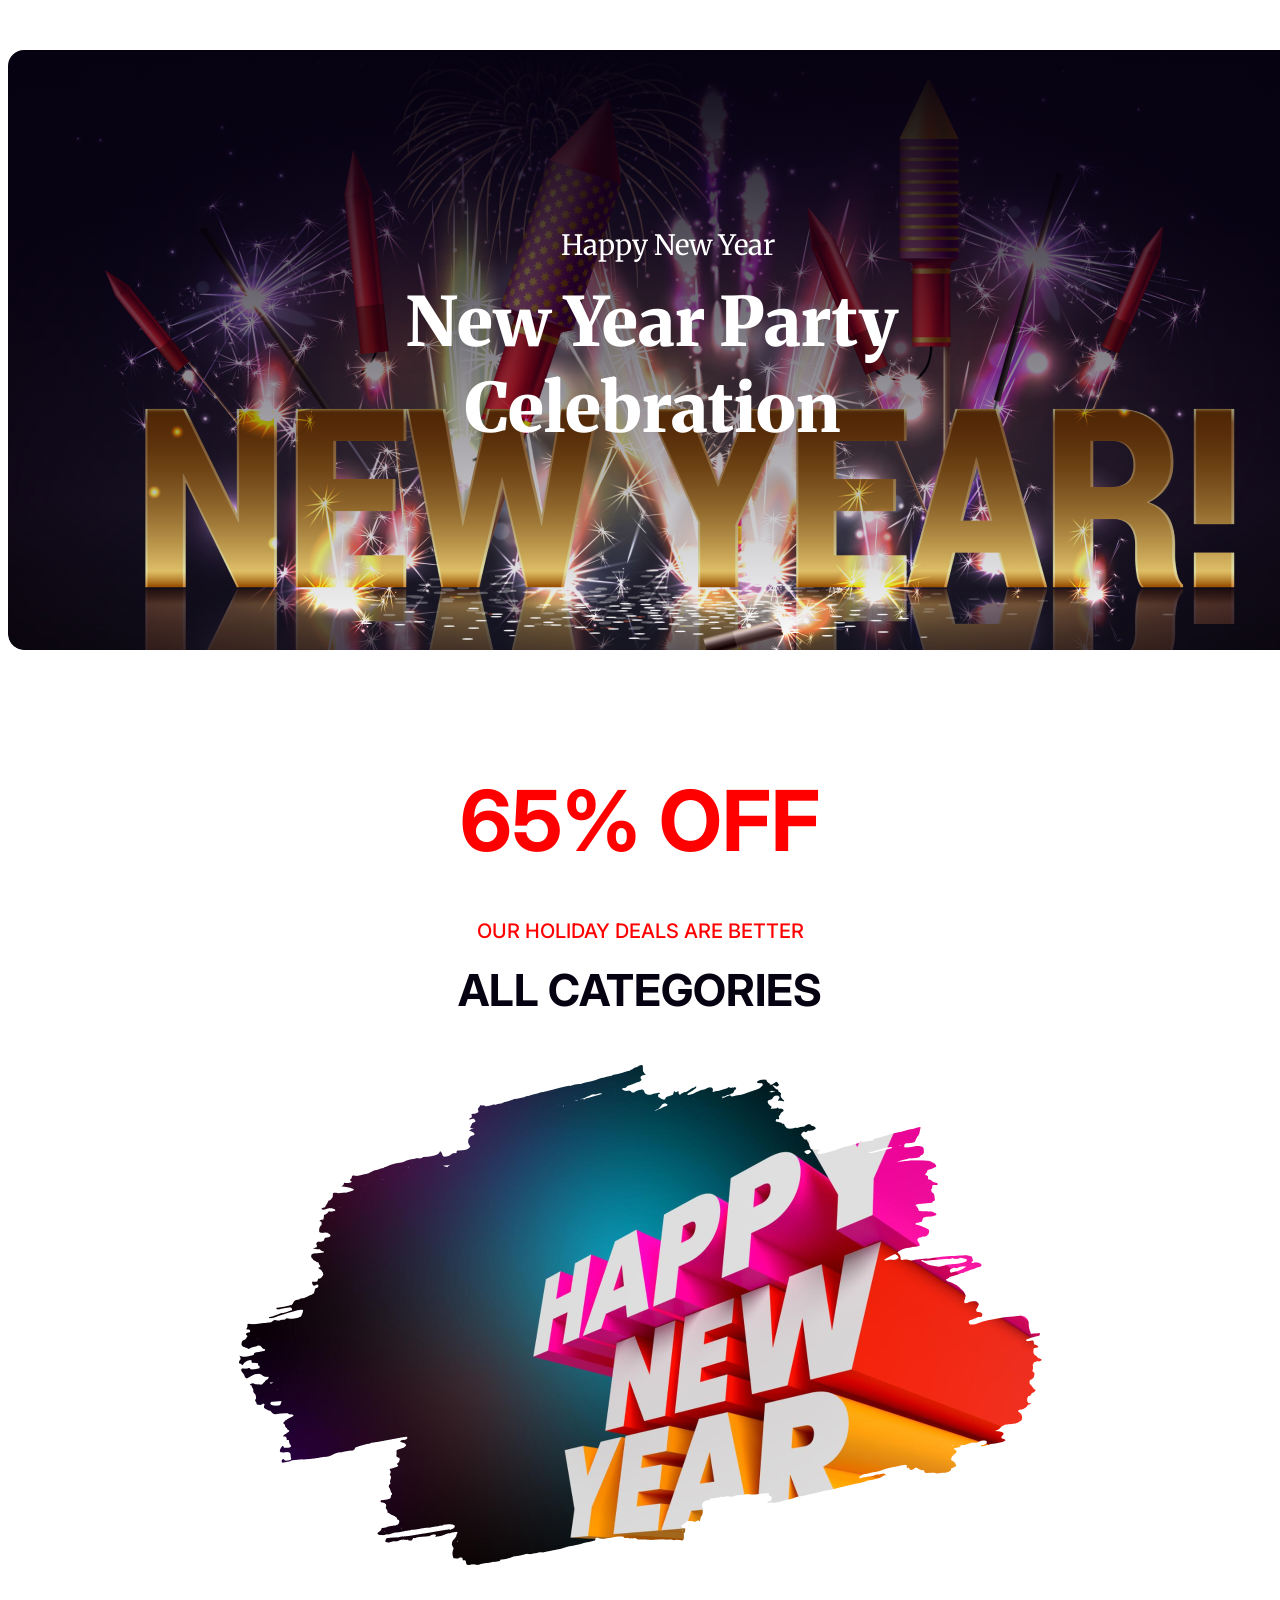
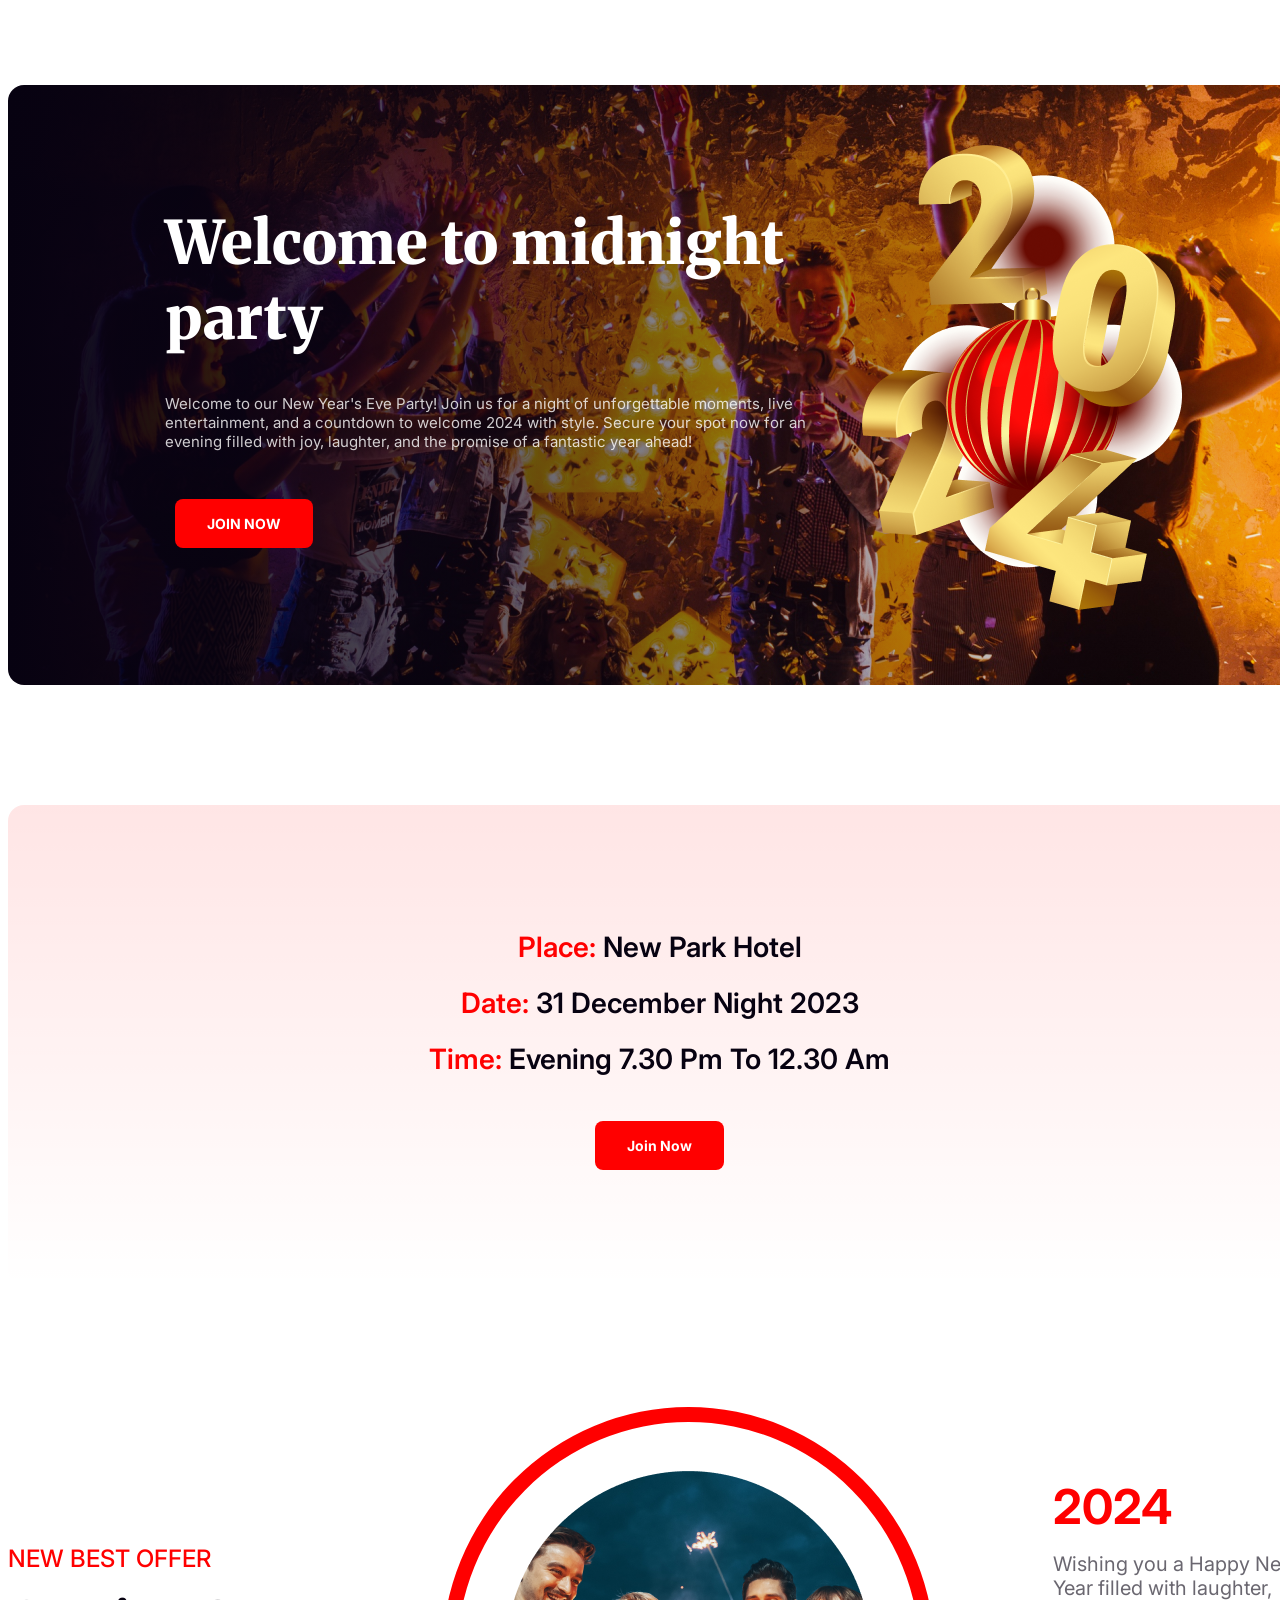
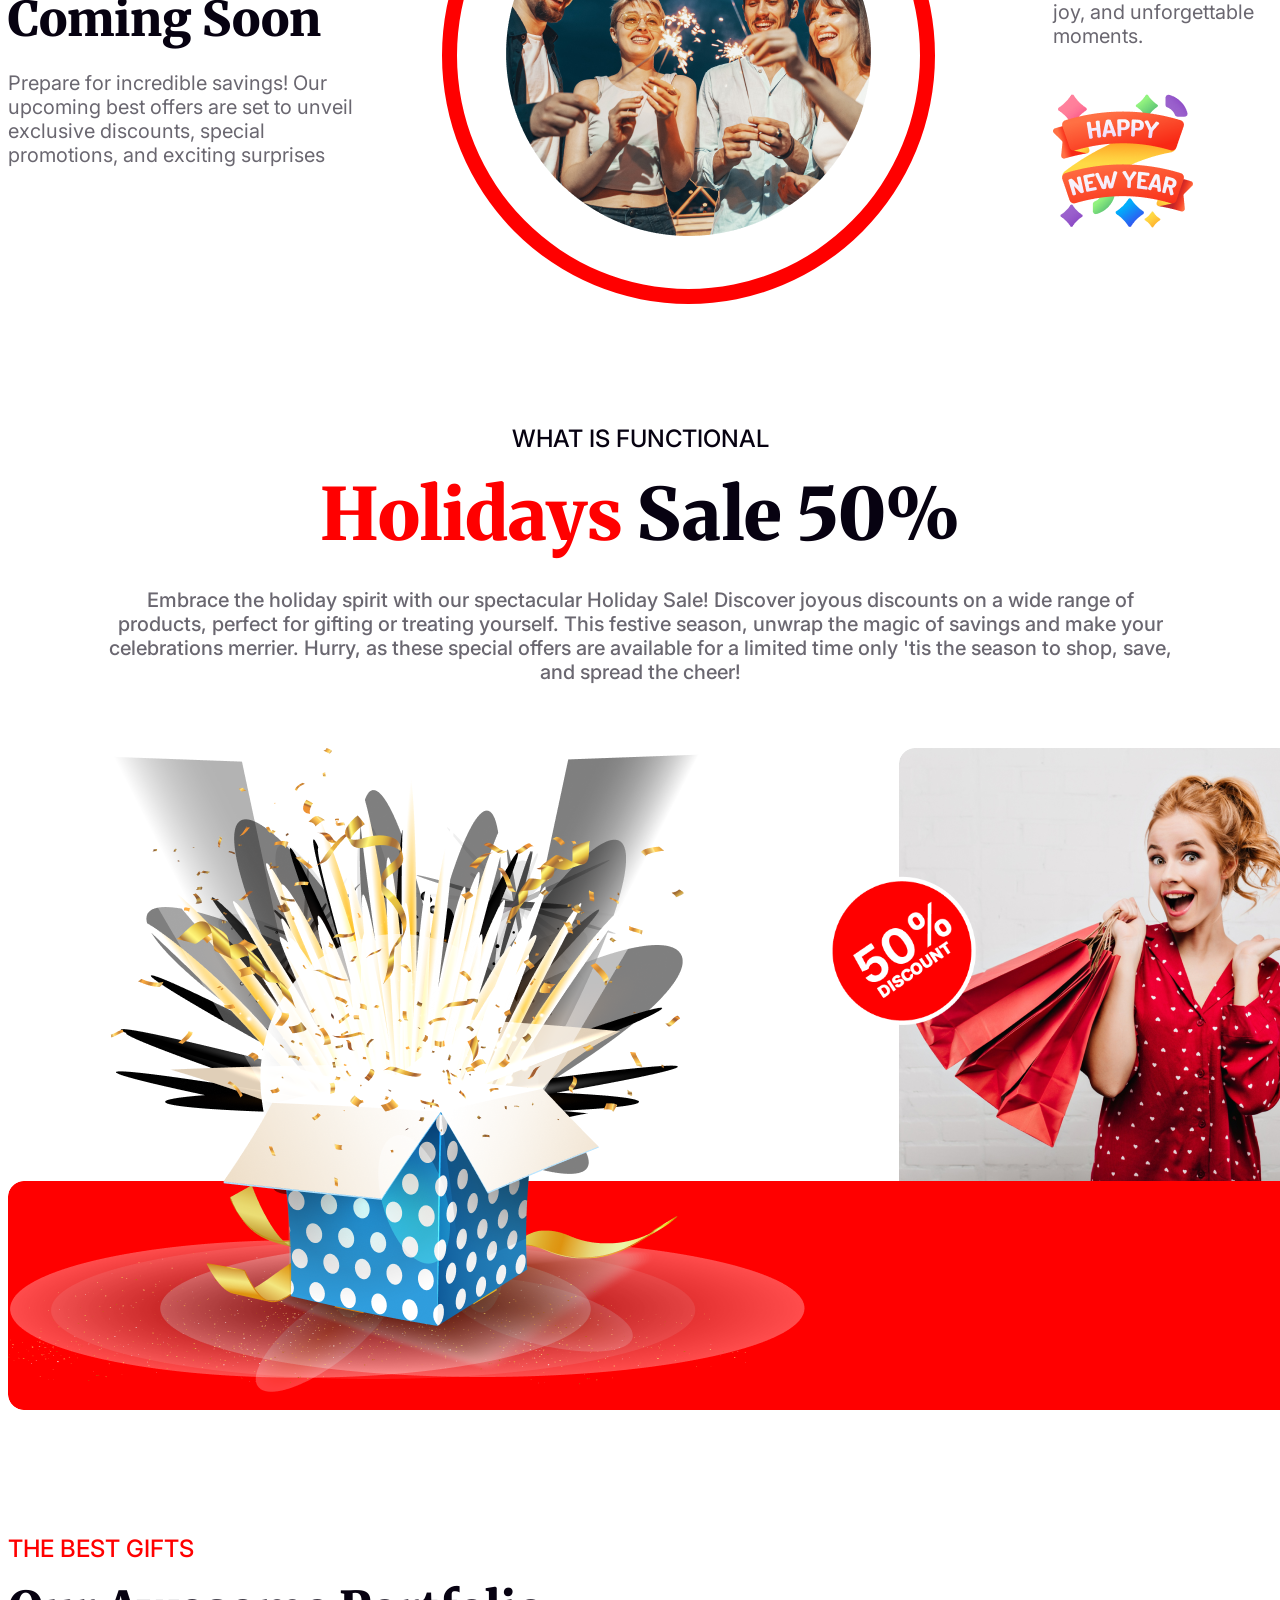
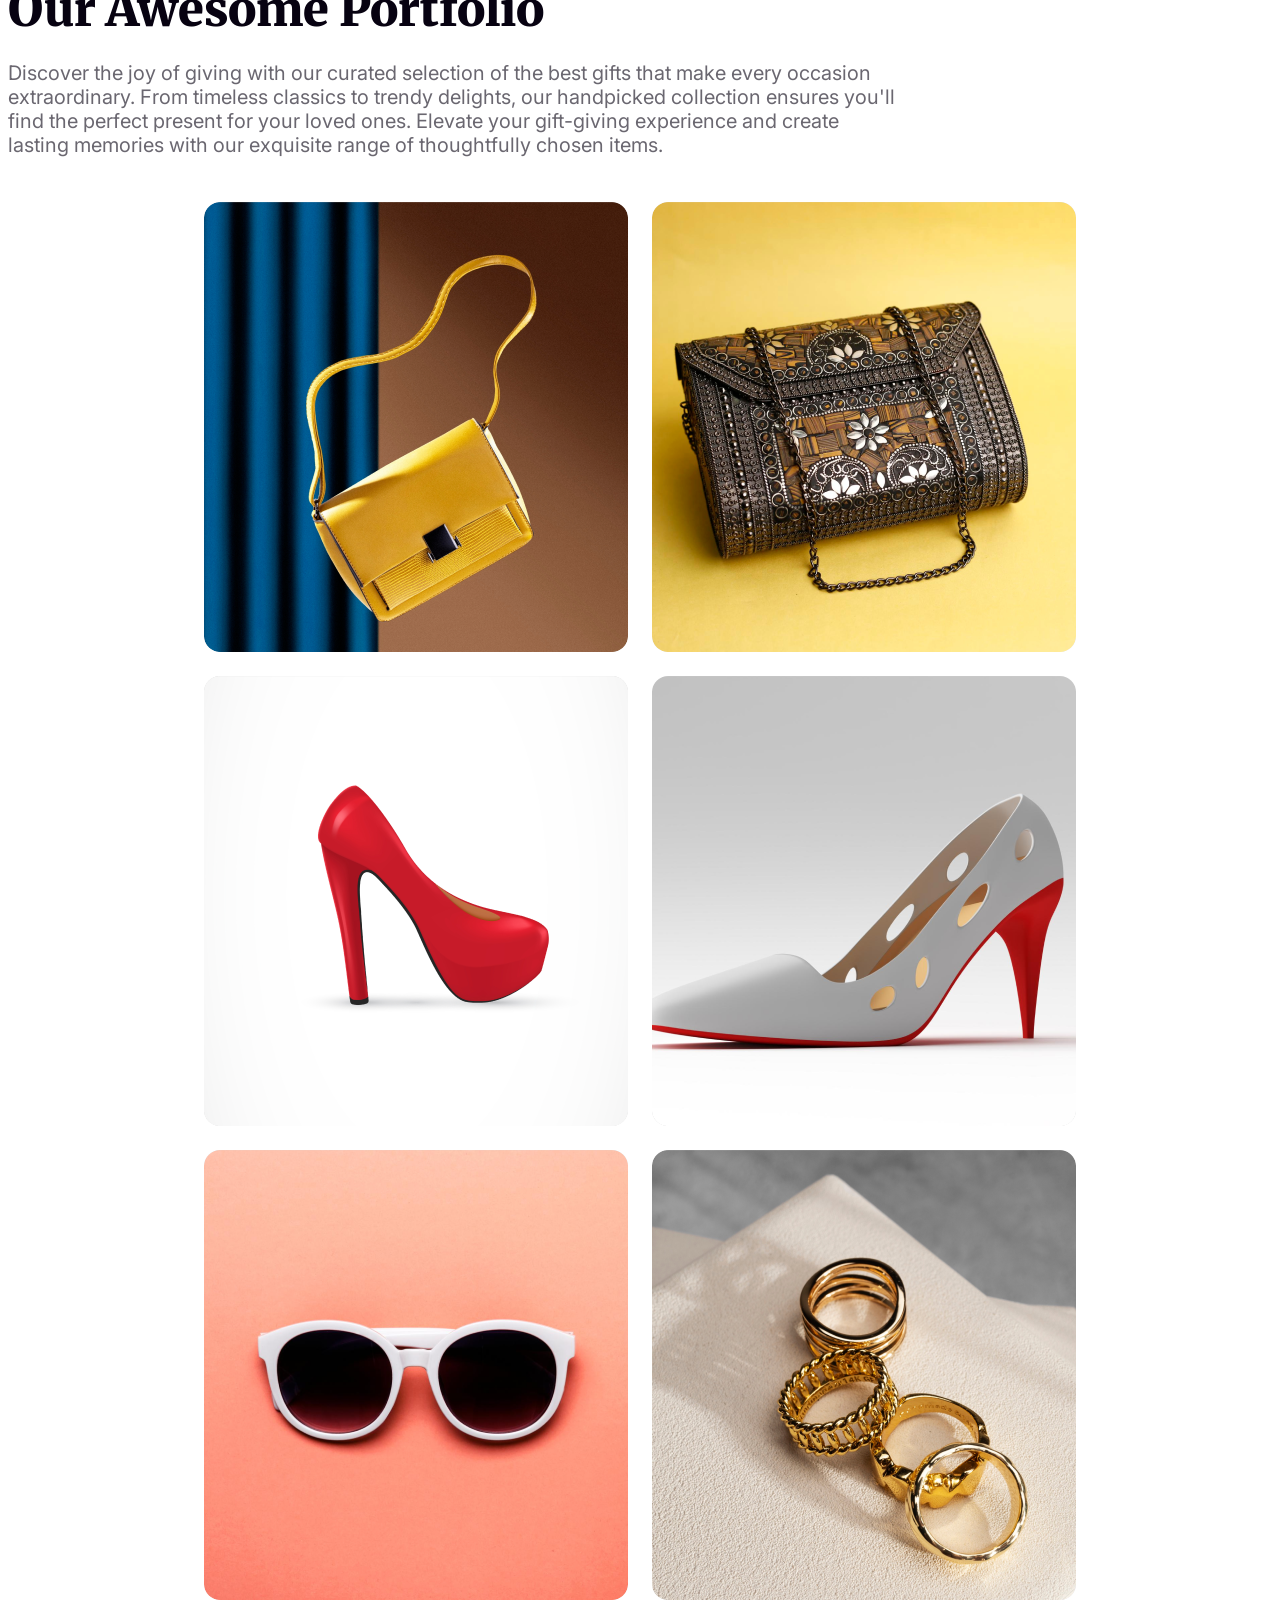
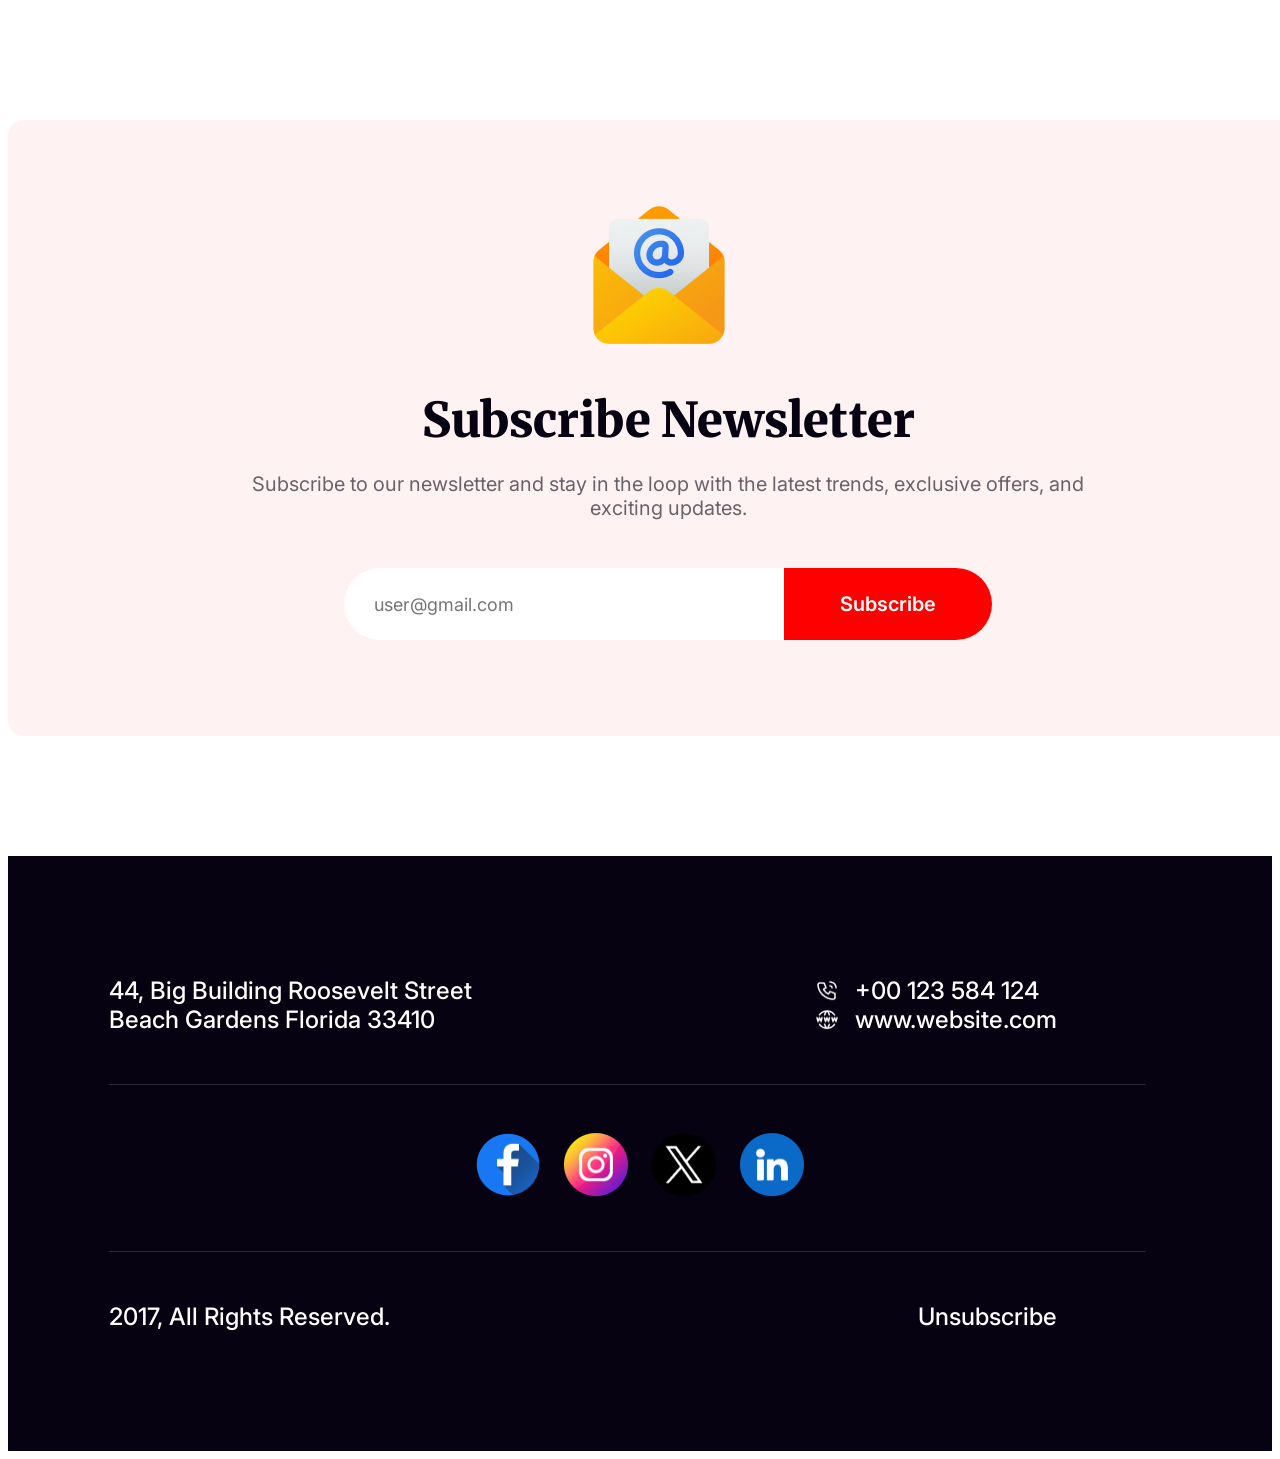
<file: index.html>
<!DOCTYPE html>
<html lang="en">

<head>
    <meta charset="UTF-8">
    <meta name="viewport" content="width=device-width, initial-scale=1.0">
    <title>Assignment: New Year New Mission</title>
    <link rel="stylesheet" href="./styles/styles.css">
</head>

<body>
    <header>
        <div class="banner">

            <h4 class="banner-title">Happy New Year</h4>
            <h2 id="banner-description">New Year Party Celebration</h2>
        </div>
    </header>

    <main>
        <section class="off">
            <h1 class="percent-off">65% OFF</h1>
            <p class="deals">OUR HOLIDAY DEALS ARE BETTER</p>
            <p class="category">ALL CATEGORIES</p>
            <div class="new-year-photo"><img src="./resources/New Year Photo.png" alt=""></div>
        </section>

        <section class="welcome">
            <div>
                <h2 class="welcome-title">Welcome to midnight party</h2>
                <p class="welcome-description">Welcome to our New Year's Eve Party! Join us for a night of unforgettable
                    moments, live entertainment, and a countdown to welcome 2024 with style. Secure your spot now for an
                    evening filled with joy, laughter, and the promise of a fantastic year ahead! </p>
                <div class="join"><button class="join-button">JOIN NOW</button></div>
            </div>
            <div id="welcome-image"><img id="year-2024" src="./resources/Group 70.png" alt=""></div>
        </section>

        <section class="event-details">
            <div class="info">
                <p class="event-description"><span class="event-title">Place:</span> New Park Hotel</p>
                <p class="event-description"><span class="event-title">Date:</span> 31 December Night 2023</p>
                <p class="event-description"><span class="event-title">Time:</span> Evening 7.30 pm to 12.30 am</p>
                <div id="event-join-button"><button class="join-button">Join Now</button>
                </div>
            </div>
        </section>

        <section class="offer">
            <Div class="best-offer">
                <p id="best-offer-title">NEW BEST OFFER</p>
                <h3>Coming Soon</h3>
                <p id="best-offer-description">Prepare for incredible savings! Our upcoming best offers are set to
                    unveil exclusive discounts, special promotions, and exciting surprises</p>
            </Div>
            <Div class="offer-img"><img src="./resources/Ellipse1.png" alt=""></Div>
            <Div class="happy-new-year">
                <h2>2024</h2>
                <p>Wishing you a Happy New Year filled with laughter, joy, and unforgettable moments.</p>
                <img src="./resources/Group96.png" alt="">
            </Div>
        </section>

        <section class="sale">
            <div id="sale-info">
                <p id="sale-title">WHAT IS FUNCTIONAL</p>
                <h2 id="sale-heading"><span>Holidays</span> Sale 50%</h2>
                <p id="sale-description">Embrace the holiday spirit with our spectacular Holiday Sale! Discover
                    joyous
                    discounts on a wide range of products, perfect for gifting or treating yourself. This festive
                    season, unwrap the magic of savings and make your celebrations merrier. Hurry, as these special
                    offers are available for a limited time only 'tis the season to shop, save, and spread the
                    cheer!
                </p>
            </div>
            <div class="sale-img">
                <div>
                    <img id="sale-img-1" src="./resources/Group75.png" alt="">
                    <img id="red-img" src="./resources/Rectangle2.png" alt="">
                </div>
                <div class="sale-img-right-side">
                    <img id="sale-img-2" src="./resources/Group44.png" alt="">
                    <img id="sale-img-3" src="./resources/Rectangle1.png" alt="">
                </div>
            </div>
        </section>

        <section class="gift-section">
            <div id="gift-heading">
                <p class="gift-sec-title">THE BEST GIFTS</p>
                <h3>Our Awesome Portfolio</h3>
                <p class="gift-sec-description">Discover the joy of giving with our curated selection of the best gifts
                    that make every occasion extraordinary. From timeless classics to trendy delights, our handpicked
                    collection ensures you'll find the perfect present for your loved ones. Elevate your gift-giving
                    experience and create lasting memories with our exquisite range of thoughtfully chosen items.</p>
            </div>
            <div class="gift-img">
                <div class="gift-img-1"></div> <!--Image added in CSS file-->
                <div class="gift-img-2"></div> <!--Image added in CSS file-->
                <div class="gift-img-3"></div> <!--Image added in CSS file-->
                <div class="gift-img-4"></div> <!--Image added in CSS file-->
                <div class="gift-img-5"></div> <!--Image added in CSS file-->
                <div class="gift-img-6"></div> <!--Image added in CSS file-->
            </div>
        </section>

        <section class="subscribe">
            <div class="sub-icon"><img src="./resources/Group 61.png" alt=""></div>
            <div class="sub-container">
                <h4>Subscribe Newsletter</h4>
                <p>Subscribe to our newsletter and stay in the loop with the latest trends, exclusive offers, and
                    exciting updates.</p>
                <form action="">
                    <input type="email" name="" id="input-tag" placeholder="user@gmail.com">
                    <button class="sub-button">Subscribe</button>
                </form>
            </div>
        </section>

    </main>

    <footer>
        <div class="contact-info">
            <div>
                <p>44, Big Building Roosevelt Street<br>
                    Beach Gardens Florida 33410
                </p>
            </div>
            <div class="phn-book">
                <div class="number">
                    <img src="./resources/Call.png" alt="">
                    <p>+00 123 584 124</p>
                </div>
                <div class="website"><img src="./resources/Website.png" alt="">
                    <p>www.website.com</p>
                </div>
            </div>
        </div>
        <hr>
        <div class="social-links">
            <a href=""><img src="./resources/Facebook.png" alt=""></a>
            <a href=""><img src="./resources/Instagram.png" alt=""></a>
            <a href=""><img src="./resources/Twitter.png" alt=""></a>
            <a href=""><img src="./resources/Linkedin.png" alt=""></a>
        </div>
        <hr>
        <div class="copyright">
            <p>2017, All Rights Reserved.</p>
            <p>Unsubscribe</p>
        </div>
    </footer>
</body>

</html>
</file>
<file: styles/styles.css>
@import url('https://fonts.googleapis.com/css2?family=Inter:wght@300;400;500;600;700;800;900&family=Merriweather:wght@300;400;700;900&display=swap');

* {
    font-family: 'Inter', sans-serif;
    font-family: 'Merriweather', serif;
}

/* shared button */
.join-button {
    color: #FFF;
    text-align: center;
    font-family: Inter;
    font-size: 14px;
    font-weight: 700;
    border-radius: 8px;
    border: none;
    background: #F00;
    padding: 16px 32px;
    cursor: pointer;
}

/* Banner section  */

.banner {
    background: linear-gradient(#070211, rgba(7, 2, 17, 0.00)), url("../resources/Banner.png");
    background-position: center;
    background-size: cover;
    background-repeat: no-repeat;
    width: 1320px;
    height: 600px;
    border-radius: 16px;
    margin: 50px auto 0px;

}

.banner-title {
    color: #FFF;
    text-align: center;
    font-size: 28px;
    font-weight: 400;
    padding: 177px 530px 0px;
    margin-bottom: 0px;
}

#banner-description {
    color: #FFF;
    text-align: center;
    font-size: 68px;
    max-width: 600px;
    font-weight: 900;
    padding: 16px 344px 177px;
    margin-top: 0px;
}

/* OFF section */

.percent-off {
    color: #F00;
    text-align: center;
    font-family: Inter;
    font-size: 84px;
    font-weight: 700;
    margin-top: 120px;
    margin-bottom: 48px;
}

.deals {
    color: #F00;
    text-align: center;
    font-family: Inter;
    font-size: 20px;
    font-weight: 500;
    margin-top: 0px;
}

.category {
    color: #070211;
    text-align: center;
    font-family: Inter;
    font-size: 44px;
    font-weight: 700;
    margin-top: 0px;
}

.new-year-photo {
    display: block;
    margin: 48px auto 0px;
    width: 802.9px;
    height: 500px;
}

/* Welcome section */

.welcome {
    display: flex;
    justify-content: center;
    background: linear-gradient(to right, #070211, rgba(7, 2, 17, 0.00)), url('../resources/Vectorrr.png');
    background-position: center;
    background-size: cover;
    background-repeat: no-repeat;
    width: 1320px;
    height: 600px;
    margin: 120px auto 0px;
    border-radius: 16px;
}

#year-2024 {
    margin-top: 60px;
}

.welcome-title {
    color: #FFF;
    font-size: 60px;
    font-weight: 900;
    max-width: 642px;
    padding: 70px 0px 0px 10px;
    margin-bottom: 0px;
}

.welcome-description {
    width: 697px;
    color: rgba(255, 255, 255, 0.80);
    font-family: Inter;
    font-size: 15px;
    font-weight: 400;
    padding: 24px 0px 0px 10px;
    margin-bottom: 0px;
}

.join {
    margin: 48px 0px 0px 20px;
}

/* Event Details section  */

.event-details {
    width: 1320px;
    height: 482px;
    background: linear-gradient(180deg, rgba(255, 0, 0, 0.10) 0%, rgba(255, 0, 0, 0.00) 100%);
    margin: 120px auto 0px;
    border-radius: 16px;
}

.info {
    text-align: center;
    padding: 100px 365px 0px 364px;
    max-width: 575px;
    max-height: 100px;
}

.event-title {
    color: #F00;
    text-align: center;
    font-family: Inter;
    font-size: 28px;
    font-weight: 600;
    line-height: 28px;
    text-transform: capitalize;
}

.event-description {
    color: #070211;
    font-family: Inter;
    font-size: 28px;
    font-weight: 600;
    line-height: 28px;
    text-transform: capitalize;
}

#event-join-button {
    margin: 48px auto 0px;
}

/* Offer section */

.offer {
    background: #FFF;
    width: 1300px;
    margin: 120px auto 0px;
    display: flex;
    align-items: center;
}

.best-offer #best-offer-title {
    color: #F00;
    font-family: Inter;
    font-size: 24px;
    font-weight: 500;
    margin: 0px;
}

.best-offer h3 {
    color: #070211;
    font-family: Merriweather;
    font-size: 48px;
    font-weight: 900;
    margin: 16px 0px 0px;
}

.best-offer #best-offer-description {
    max-width: 393px;
    color: rgba(7, 2, 17, 0.60);
    font-family: Inter;
    font-size: 20px;
    font-weight: 400;
    margin: 22px 0px 0px;
}

.offer-img {
    border-radius: 100%;
    border: 15px solid #F00;
    padding: 49px;
    margin: 0px 118px 0px 70px;
}

.happy-new-year h2 {
    color: #F00;
    font-family: Inter;
    font-size: 48px;
    font-weight: 700;
    margin: 0px;
}

.happy-new-year p {
    max-width: 276px;
    color: rgba(7, 2, 17, 0.60);
    font-family: Inter;
    font-size: 20px;
    font-weight: 400;
    margin: 16px 0px 0px;
}

.happy-new-year img {
    width: 140px;
    height: 140px;
    margin: 43px 0px 0px;
}


/* Sale section */

#sale-info #sale-title {
    color: #070211;
    font-family: Inter;
    text-align: center;
    font-size: 24px;
    font-style: normal;
    font-weight: 500;
    margin: 120px 0px 0px;
}

#sale-info #sale-heading {
    color: #070211;
    font-family: Merriweather;
    text-align: center;
    font-size: 72px;
    font-weight: 900;
    margin: 16px 0px 0px;
}

#sale-info #sale-heading span {
    color: #F00;
    font-family: Merriweather;
    text-align: center;
    font-size: 72px;
    font-weight: 900;
}

#sale-info #sale-description {
    color: rgba(7, 2, 17, 0.60);
    text-align: center;
    font-family: Inter;
    font-size: 20px;
    font-weight: 500;
    width: 1068px;
    margin: 28px auto 64px;
}

.sale-img {
    background: #FFF;
    width: 1320px;
    margin: 0px auto 0px;
    display: flex;
    justify-content: space-between;
    position: relative;
}

#sale-img-1{
    position: absolute;
}
#red-img {
    width: 1320px;
    height: 229px;
    border-radius: 16px 0px 16px 16px;
    margin-top: 433px;
}

.sale-img-right-side {
    display: flex;
    position: absolute;
    left: 891px;
}

#sale-img-3 {
    width: 429px;
    height: 433px;
    border-radius: 16px 16px 0px 0px;
}

#sale-img-2 {
    width: 206px;
    height: 206px;
    position: absolute;
    top: 100px;
    left: -100px;
}

/* Gift section */

#gift-heading {
    background: #FFF;
    width: 1300px;
    margin: 120px auto 0px;
}

.gift-sec-title {
    color: #F00;
    font-family: Inter;
    font-size: 24px;
    font-weight: 500;
    margin: 0
}

#gift-heading h3 {
    color: #070211;
    font-family: Merriweather;
    font-size: 48px;
    font-weight: 900;
    margin: 16px 0px 0px;
}

.gift-sec-description {
    width: 896px;
    color: rgba(7, 2, 17, 0.60);
    font-family: Inter;
    font-size: 20px;
    font-weight: 400;
    margin: 22px 0px 0px;
}

.gift-img .gift-img-1 {
    width: 424px;
    height: 450px;
    border-radius: 16px;
    background: url("../resources/Rectangle3.png"), lightgray 0px -35.755px / 100% 142.115% no-repeat;
    transition: 0.5s;
}

.gift-img .gift-img-2 {
    width: 424px;
    height: 450px;
    border-radius: 16px;
    background: url("../resources/Rectangle4.png"), lightgray 50% / cover no-repeat;
    transition: 0.2s;
}

.gift-img .gift-img-3 {
    width: 424px;
    height: 450px;
    border-radius: 16px;
    background: url("../resources/Rectangle5.png"), lightgray 50% / cover no-repeat;
    transition: 0.2s;
}

.gift-img .gift-img-4 {
    width: 424px;
    height: 450px;
    border-radius: 16px;
    background: url("../resources/Rectangle6.png"), lightgray -195.366px 0px / 156.077% 100% no-repeat;
    transition: 0.2s;
}

.gift-img .gift-img-5 {
    width: 424px;
    height: 450px;
    border-radius: 16px;
    background: url("../resources/Rectangle7.png"), lightgray 50% / cover no-repeat;
    transition: 0.2s;
}

.gift-img .gift-img-6 {
    width: 424px;
    height: 450px;
    border-radius: 16px;
    background: url("../resources/Rectangle8.png"), lightgray 50% / cover no-repeat;
    transition: 0.2s;
}

.gift-img-1:hover {
    opacity: 0.6;
}

.gift-img-2:hover {
    opacity: 0.6;
}

.gift-img-3:hover {
    opacity: 0.6;
}

.gift-img-4:hover {
    opacity: 0.6;
}

.gift-img-5:hover {
    opacity: 0.6;
}

.gift-img-6:hover {
    opacity: 0.6;
}

.gift-img {
    display: flex;
    flex-wrap: wrap;
    gap: 24px;
    margin: 45px 0px;
    justify-content: center;
}

/* Subscribe section */

.subscribe {
    width: 1320px;
    height: 616px;
    border-radius: 16px;
    background: rgba(255, 0, 0, 0.05);
    margin: 120px auto 0px;
}

.sub-icon {
    width: 150px;
    height: 150px;
    padding: 80px 576px 0px;
}

.sub-container h4 {
    color: #070211;
    text-align: center;
    font-family: Merriweather;
    font-size: 48px;
    font-weight: 900;
    margin: 40px 0px 0px 0px;
}

.sub-container p {
    width: 896px;
    text-align: center;
    color: rgba(7, 2, 17, 0.60);
    font-family: Inter;
    font-size: 20px;
    font-weight: 400;
    margin: 22px auto 0px;
}

.sub-container form {
    margin: 48px 336px 80px;
    position: relative;

}

#input-tag {
    width: 648px;
    height: 72px;
    border-radius: 50px;
    border: none;
    background: #FFF;
    box-sizing: border-box;
    color: rgba(7, 2, 17, 0.30);
    font-family: Inter;
    font-size: 18px;
    font-weight: 400;
    padding: 25px 477px 25px 30px;
}

.sub-button {
    position: absolute;
    top: 0;
    bottom: 0;
    right: 0;
    border-radius: 0px 50px 50px 0px;
    border: none;
    background: #F00;
    color: #FFF;
    text-align: center;
    font-family: Inter;
    font-size: 20px;
    font-weight: 600;
    padding: 24px 56px;
}

/* Footer Part */
footer {
    background: #070211;
    margin-top: 120px
}

footer p {
    color: #FFF;
    font-family: Inter;
    font-size: 24px;
    font-weight: 500;
    margin: 0;
}

.number,
.website {
    display: flex;
    align-items: center;
    gap: 16px;
}

.number img,
.website img {
    width: 24px;
    height: 24px;
}

.contact-info {
    padding: 120px 17% 0px 8%;
    display: flex;
    justify-content: space-between;
}

hr {
    width: 82%;
    height: 1px;
    border: none;
    background: rgba(255, 255, 255, 0.15);
    margin: 50px 8% 48px;
}

.social-links {
    display: flex;
    gap: 24px;
    justify-content: center;
}

.social-links img {
    width: 64px;
    height: 64px;
}

.copyright {
    padding: 2px 17% 120px 8%;
    display: flex;
    justify-content: space-between;
}
</file>
